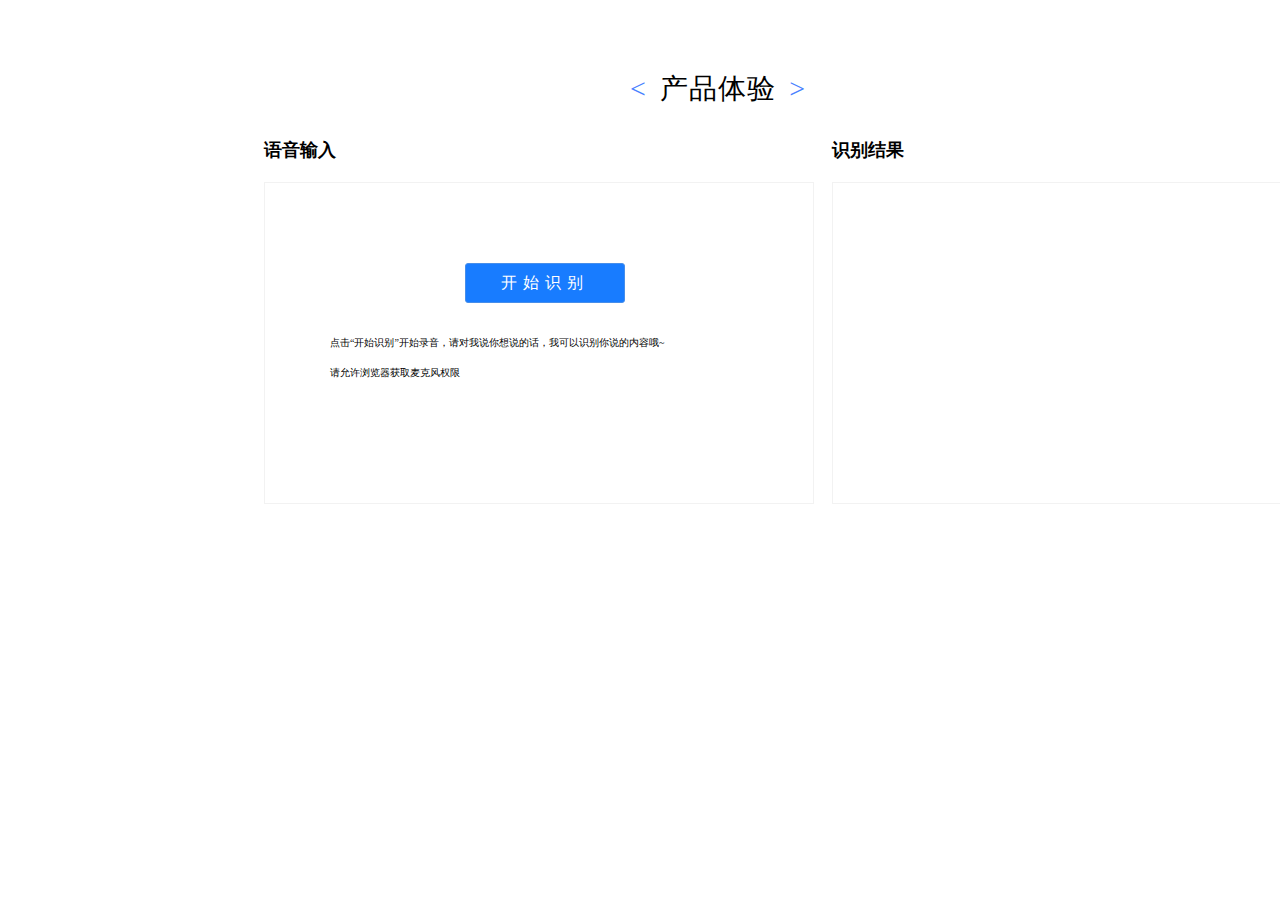
<file: templates/测试.html>
<!DOCTYPE html>
<html>

<head>
  <meta charset="UTF-8">
  <title>页面标题</title>
  <link rel="stylesheet" type="text/css" href="../static/css/test.css">
  <style>
    /* css代码 */


  </style>
  <script>
    // JavaScript代码



  </script>
</head>

<body>
  <div class="container">
    <h2 class="section-title">

      <span>
        产品体验
      </span>
    </h2>
    <div class="service-item-demo demo-iat">
      <div class="demo-content">
        <div class="taste-left">
          <div class="taste-left-header">语音输入</div>
          <div class="taste-left-body">
            <div class="ex-speaker-scene">
              <div class="language-list-ul" style="display: none;">
                <div class="language-list-ul-div"></div>
                <ul class="language-list" style="display: flex;"></ul>
              </div>
            </div>
            <div class="language-image-box" style="display: none;">
              <div class="taste-content" style="display: none;">
                <button class="taste-button ready-button" type="button"id="taste_button">开始识别</button>
              </div>
              <div class="language-p">
                <p>点击“开始识别”开始录音，请对我说你想说的话，我可以识别你说的内容哦~</p>
                <p>请允许浏览器获取麦克风权限</p>
              </div>
            </div>
            <div class="start-taste flex-display-1">
              <div class="start-taste-left">
                <div class="time-box" style="display: none;"><span class="start-taste-line">
                    <hr class="hr1">
                    <hr class="hr2">
                    <hr class="hr3">
                    <hr class="hr4">
                    <hr class="hr5">
                    <hr class="hr6">
                    <hr class="hr7">
                    <hr class="hr8">
                    <hr class="hr9">
                    <hr class="hr10">
                  </span><span class="total-time"><span class="used-time">00: 00</span><span>/ 01: 00</span></span>
                </div>
                <div class="start-taste-button"><button class="taste-button start-button taste-ml160"
                    type="button">开始识别</button>
                  <div class="language-p">
                    <p>点击“开始识别”开始录音，请对我说你想说的话，我可以识别你说的内容哦~</p>
                    <p>请允许浏览器获取麦克风权限</p>
                  </div>
                </div>
              </div>
            </div>
          </div>
        </div>
        <div class="taste-right">
          <div class="taste-right-header">识别结果</div>
          <div class="taste-right-body" id="result_output"></div>
        </div>
      </div>
    </div>
  </div>


</body>

</html>
</file>
